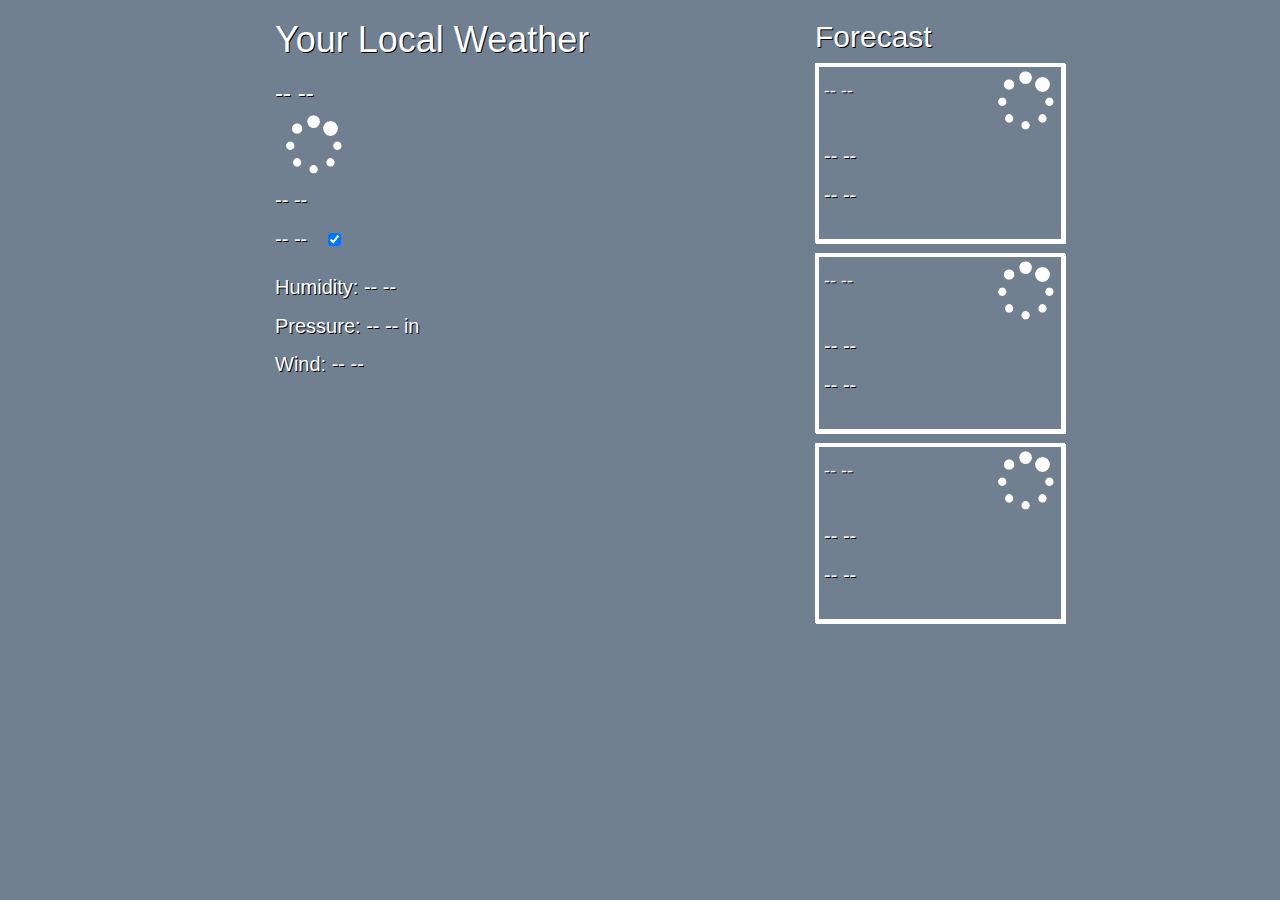
<file: index.html>
<!doctype html>
<html>
    <head>
        <meta charset="utf-8">
        <meta http-equiv="X-UA-Compatible" content="IE=edge">
        <meta name="description" content="">
        <meta name="viewport" content="width=device-width, initial-scale=1">
        <title>Local Weather</title>

        <!-- FONTS       -->
        
        
        <!-- EXTERNAL STYLESHEETS       -->
        <script src="//ajax.googleapis.com/ajax/libs/jquery/1.11.2/jquery.min.js"></script>
        <link rel="stylesheet" type="text/css" href="https://maxcdn.bootstrapcdn.com/bootstrap/3.3.7/css/bootstrap.min.css">
        <link rel="stylesheet" type="text/css" href="https://maxcdn.bootstrapcdn.com/font-awesome/4.7.0/css/font-awesome.min.css">
        <link href="https://gitcdn.github.io/bootstrap-toggle/2.2.2/css/bootstrap-toggle.min.css" rel="stylesheet">
        <script src="https://gitcdn.github.io/bootstrap-toggle/2.2.2/js/bootstrap-toggle.min.js"></script>
        
        

        
        <!-- HOMEMADE CSS       -->
        <link rel="stylesheet" href="css/weather.css">


    </head>
    <body>
        
        <div class="container">
            <div class="row col-md-6 col-md-offset-2">
                <h1>Your Local Weather</h1>
                <div class="" id="weather">
                    <h3 id="city">-- --</h3>
                    <p id="symbol"><i class="fa fa-spinner fa-pulse fa-3x fa-fw"></i></p>
                    <p id="descirption">-- --</p>
                    <div id="tempPanel">
                        <p id="temp">-- --</p>
                        <input id="tempToggle" type="checkbox" checked data-toggle="toggle" data-on="ºF" data-off="ºC" data-onstyle="success" data-offstyle="info">
                    </div>
                    <p>Humidity: <span id="humidity">-- --</span></p>
                    <p>Pressure: <span id="pressure">-- --</span> in</p>
                    <p>Wind: <span id="windSpeed">-- --</span></p>
                </div>
            </div>
            
            <div class="row col-md-4">
                <div class="row col-xs-12" id="forecast">
                    <h2>Forecast</h2>
                    <div class="dayPanel container" id="day1">
                        <div class="row col-sm-10"><h4 class="dayTitle">-- --</h4></div>
                        <div class="row col-sm-2"><p class="symbol"><i class="fa fa-spinner fa-pulse fa-3x fa-fw"></i></p></div>
                        <div class="row col-sm-12"><p class="condition">-- --</p></div>
                        <div class="row col-sm-12"><p class="temp">-- --</p></div>
                        
                    </div>
                    <div class="dayPanel container" id="day2">
                        <div class="row col-sm-10"><h4 class="dayTitle">-- --</h4></div>
                        <div class="row col-sm-2"><p class="symbol"><i class="fa fa-spinner fa-pulse fa-3x fa-fw"></i></p></div>
                        <div class="row col-sm-12"><p class="temp">-- --</p></div>
                        <div class="row col-sm-12"><p class="condition">-- --</p></div>
                    </div>
                    <div class="dayPanel container" id="day3">
                        <div class="row col-sm-10"><h4 class="dayTitle">-- --</h4></div>
                        <div class="row col-sm-2"><p class="symbol"><i class="fa fa-spinner fa-pulse fa-3x fa-fw"></i></p></div>
                        <div class="row col-sm-12"><p class="temp">-- --</p></div>
                        <div class="row col-sm-12"><p class="condition">-- --</p></div>
                    </div>
                </div>
            </div>
            
        
        </div>
        
            


        <script src="weather.js"></script>
    </body>
</html>
</file>
<file: css/weather.css>
@font-face {
    font-family: 'MeteoconsRegular';
    src: url("https://dl.dropboxusercontent.com/u/7547051/meteocons-font/FONT/Font-face/meteocons-webfont.ttf") format("truetype");
    /*
    src: url('meteocons-webfont.eot');
    src: url('meteocons-webfont.eot?#iefix') format('embedded-opentype'),
         url('meteocons-webfont.woff') format('woff'),
         url('meteocons-webfont.ttf') format('truetype'),
         url('meteocons-webfont.svg#MeteoconsRegular') format('svg');
*/
    font-weight: normal;
    font-style: normal;
}

body {
    font-size: 2em;
    color: white;
    text-shadow: 1px 1px black; 
    background-color: slategray;
    background-repeat: no-repeat;
}

html, body {
     height: 100%;
}

.container {
    margin: 0 auto;
}

.icon {
    font-size: 4em;
    cursor: default;
    pointer-events: none;
    color: white;
    text-shadow: 1px 1px black;
}

i {
    font-size: 4em;
    color: white;
    text-shadow: 0px 0px black;
}


.icon:before {
	font-family: 'MeteoconsRegular';
	content: attr(data-icon);
}

.dayPanel {
    --box-shadow-color: #000;
    border: 4px solid white;
    border-color: inherit;
    box-shadow: 1px 1px white;
    margin-top: 10px;
    padding: 5px;
    padding-bottom: 20px;
    width: 250px;
    margin-left: 0px;
}

.dayPanel .icon {
    font-size: 2em;
    color: inherit;
    
}



#tempToggle, #temp {
    display: inline;
    margin-right: 15px;
}

#tempPanel {
    margin-bottom: 20px;
}
</file>
